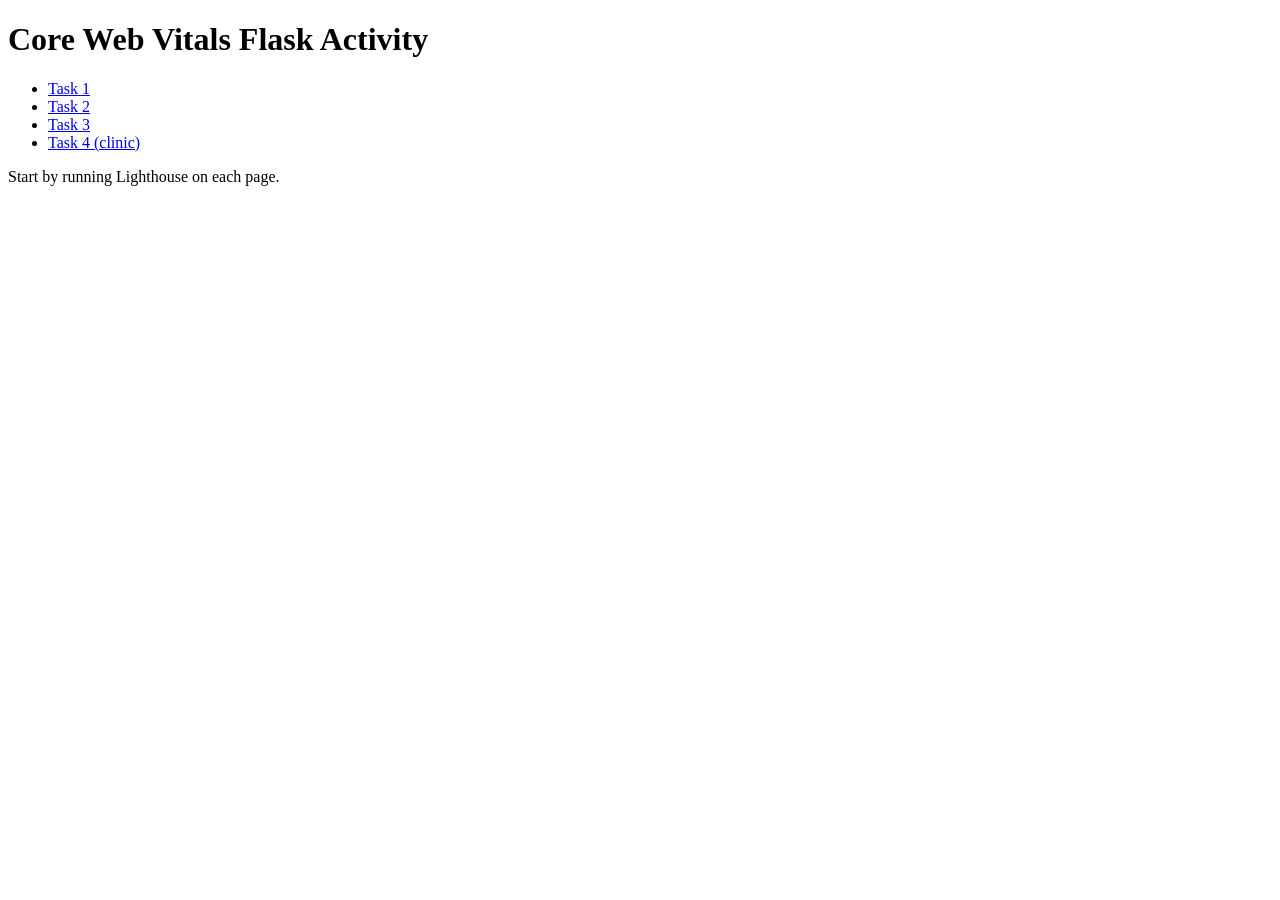
<file: templates/index.html>
<!DOCTYPE html>
<html>
<head>
<title>Core Web Vitals Flask Activity</title>
</head>
<body>

<h1>Core Web Vitals Flask Activity</h1>

<ul>
<li><a href="/task1">Task 1</a></li>
<li><a href="/task2">Task 2</a></li>
<li><a href="/task3">Task 3</a></li>
<li><a href="/task4">Task 4 (clinic)</a></li>
</ul>

<p>Start by running Lighthouse on each page.</p>

</body>
</html>
</file>
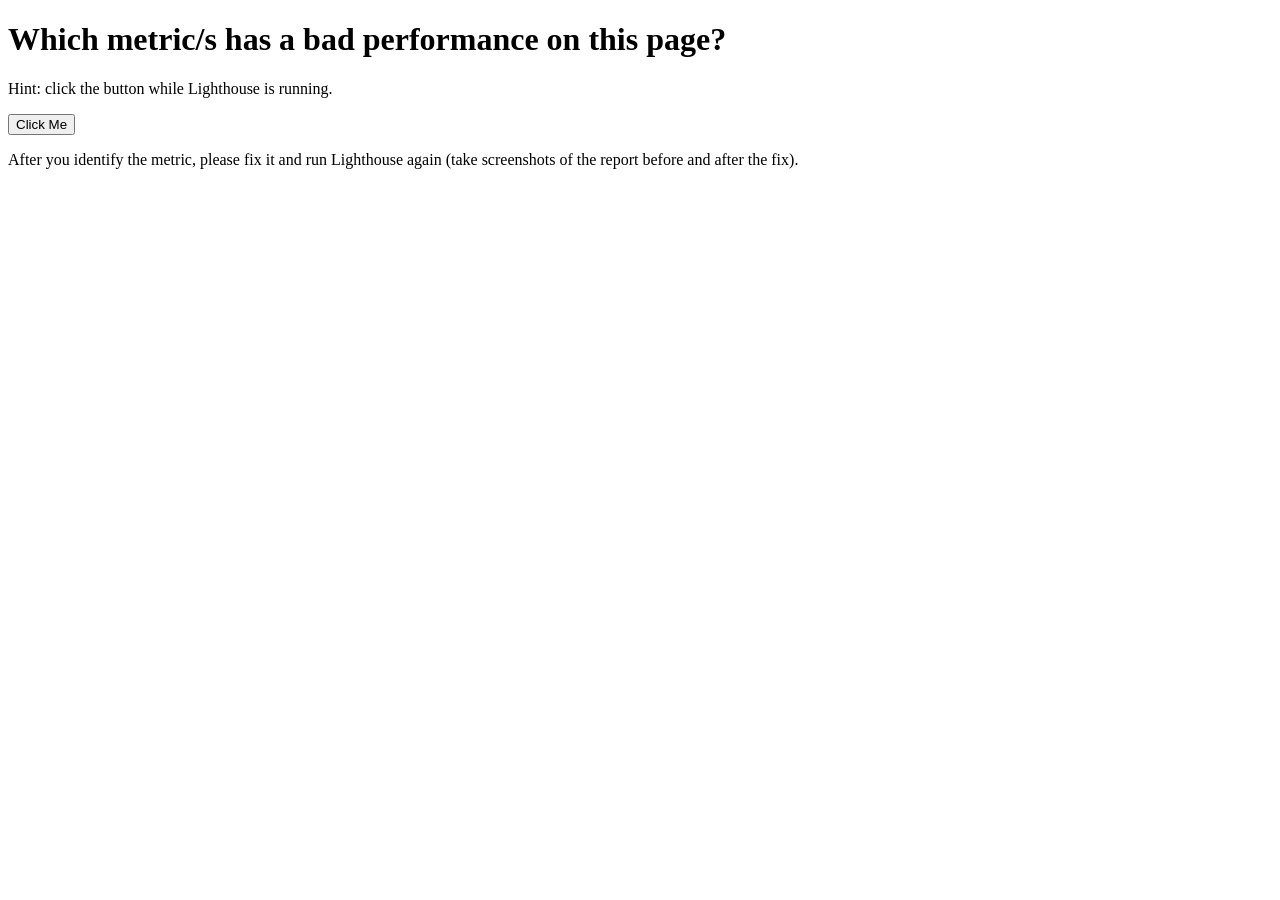
<file: templates/task2.html>
<!DOCTYPE html>
<html>
<head>
<title>Task 2 Activity</title>
</head>
<body>

<h1>Which metric/s has a bad performance on this page?</h1>
<p>Hint: click the button while Lighthouse is running.</p>
<button onclick="slowFunction()">Click Me</button>

<p id="output"></p>

<p>After you identify the metric, please fix it and run Lighthouse again (take screenshots of the report before and after the fix).</p>


<script>

function slowFunction(){

    document.getElementById("output").innerText =
        "Processing...";

    setTimeout(function(){
        document.getElementById("output").innerText =
            "Button finished processing";
    }, 2000);

}

</script>

</body>
</html>
</file>
